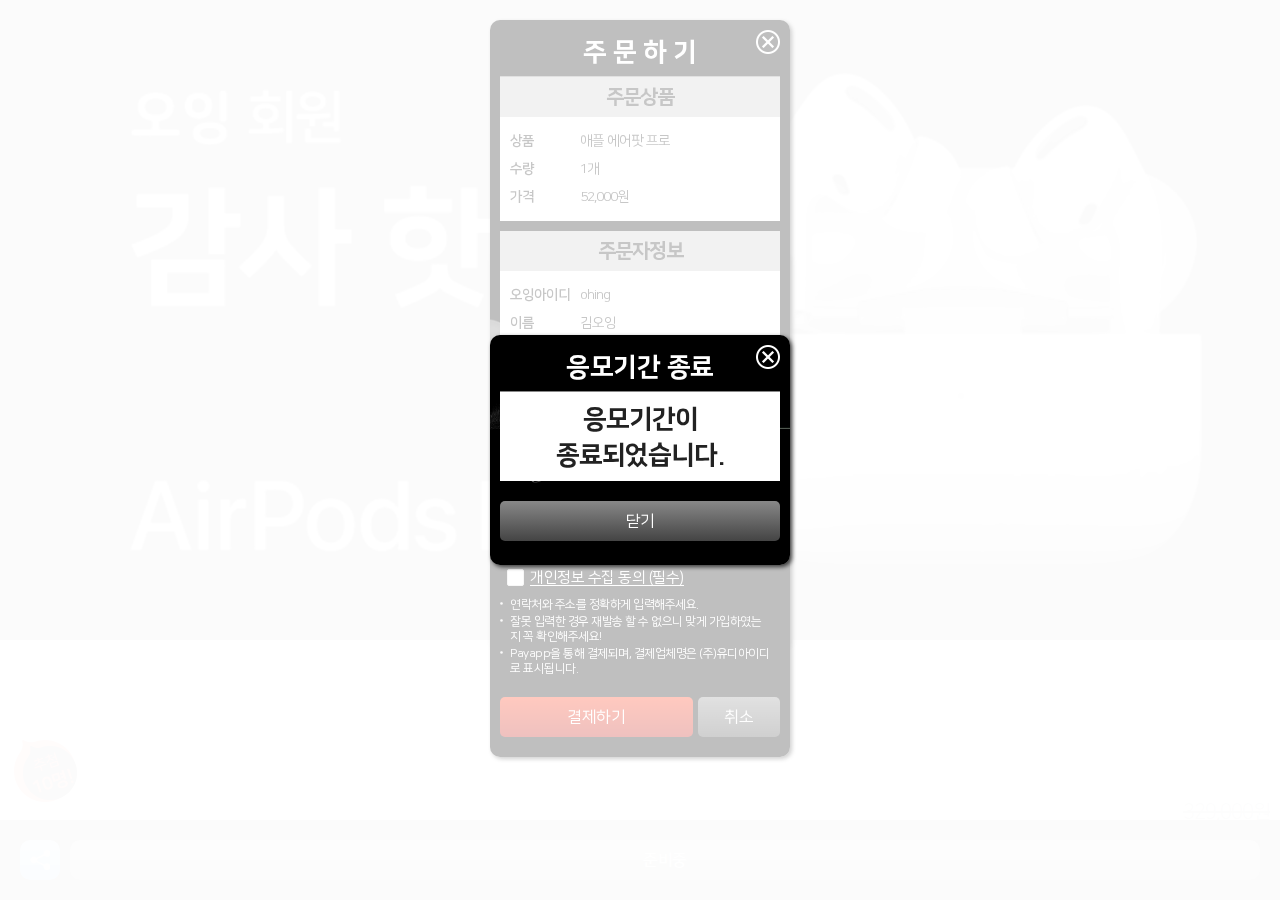
<file: index.html>
<!DOCTYPE html>
<html lang="ko">

<head>
    <meta charset="UTF-8">
    <meta name="viewport" content="width=device-width, initial-scale=1.0, shrink-to-fit=no, maximum-scale=1.0, minimum-scale=1.0, user-scalable=0" />
    <title>오잉회원 감사 핫딜!</title>
    <link rel="stylesheet" href="css/include.css" />
    <script type="text/javascript" src="js/jquery-1.12.3.min.js"></script>
    <script type="text/javascript" src="js/jquery-ui.1.9.2.min.js"></script>
    <script type="text/javascript" src="js/query.js"></script>
    <script src="https://t1.daumcdn.net/mapjsapi/bundle/postcode/prod/postcode.v2.js"></script>
</head>

<body>

    <!-- ************************************************** MAIN ***************************************************************-->

    <div class="wrap">
        <section class="top_banner_wrap">
            <img class="top_banner_img" src="images/banner.jpg" alt="오잉 회원 감사 핫딜 AirPods Pro">
            <div class="top_banner_txt_area">
                <h1 class="top_banner_title">에어팟 프로 AirPods Pro</h1>
                <p class="top_banner_txt">응모기간 : 3월10일 11:00 – 3월15일 11:00<small>( 당첨자 발표 : 3월16일 11:00 )</small></p>
                <img class="top_banner_draw" src="images/draw.png" alt="추첨 10명">
                <p class="top_banner_price">
                    <small>329,000원</small><br>
                    <b>오잉?!</b> 핫딜가 <strong>\52,000원</strong>
                </p>
            </div>
        </section>

        <section class="product_info_wrap">
            <h1 class="product_info_title">상 품 정 보</h1>
            <table class="product_info_table">
                <thead>
                    <tr>
                        <th colspan="2">필수표기정보</th>
                    </tr>
                </thead>
                <tbody>
                    <tr>
                        <td>품명 및 모델명</td>
                        <td>
                            Apple 에어팟 프로 / MWP22KH/A / 케이스 : A2190, 오른쪽 : A2083, 왼쪽 : A2084
                        </td>
                    </tr>
                    <tr>
                        <td>KC 인증 필 유무</td>
                        <td>
                            R-R-APL-A2190, R-C-APL-A2083, R-C-APL-A2084
                        </td>
                    </tr>
                    <tr>
                        <td>출시년월</td>
                        <td>
                            알 수 없음 (업체미제공)
                        </td>
                    </tr>
                    <tr>
                        <td>제조자(수입자)</td>
                        <td>
                            애플INC(애플코리아)
                        </td>
                    </tr>
                    <tr>
                        <td>제조국</td>
                        <td>
                            중국
                        </td>
                    </tr>
                    <tr>
                        <td>크기</td>
                        <td>
                            (박스포함)100*100*45(mm)
                        </td>
                    </tr>
                    <tr>
                        <td>무게</td>
                        <td>
                            (박스포함)250g
                        </td>
                    </tr>
                    <tr>
                        <td>품질보증기준</td>
                        <td>
                            제품 이상 시 공정거래위원회 고시 소비자분쟁해결기준에 의거 보상합니다.
                        </td>
                    </tr>
                    <tr>
                        <td>A/S 책임자</td>
                        <td>
                            애플INC(애플코리아)
                        </td>
                    </tr>
                </tbody>
            </table>
        </section>

        <section class="buy_product_wrap">
            <img src="images/buy.png" alt="상품구매방법 Step1.이벤트응모 Step2.당첨여부확인 Step3.주문과결제 Step4.구매상품수령">
        </section>

        <section class="event_notice_wrap">
            <h1 class="event_notice_title">이벤트 유의사항</h1>
            <ul class="event_notice_list_area">
                <li>본 이벤트는 오잉 회원 대상으로 진행되며 상품 응모는 1인 한번만 가능합니다.</li>
                <li>본 이벤트는 해당 상품 브랜드의 행사와 무관합니다.</li>
                <li>본 이벤트는 추첨을 통해 진행되며 당첨자는 응모기간 종료후 2일 이내 개별 문자로 연락 드립니다.</li>
                <li>당첨자 추첨은 랜덤방식으로 추첨되나 타SNS에 공유한 응모자 중 랜덤으로 7명, 그외 응모자 중 3명을 추첨합니다.</li>
                <li>14세미만의 이용자는 법정대리인의 동의하에 구매가 가능합니다.</li>
                <li>세무신고를 위해 당첨자에게는 개인정보를 요청하게 되며 제세공과금은 오잉미디어에서 부담합니다.</li>
                <li>한 회원이 여러 개의 ID를 통해 주문한 상품은 대상에서 제외됩니다.</li>
                <li>비정상적인 방법으로 상품을 구매할 경우 구매가 취소 될 수 있습니다.</li>
                <li>고객 사정으로 당첨 문자를 삭제하였거나, 스팸문자로 등록된 경우 재발송 불가합니다.</li>
            </ul>
        </section>

        <section class="delivery_info_wrap">
            <h1 class="delivery_info_title">배송/교환/반품안내</h1>

            <div class="delivery_info_sub_title_area">
                <div class="delivery_info_sub_title">배송정보</div>
                <div class="delivery_info_sub_title_line"></div>
            </div>
            <table class="delivery_info_table">
                <tr>
                    <th>- 배송방법</th>
                    <td>우체국택배</td>
                </tr>
                <tr>
                    <th>- 배송비</th>
                    <td>무료배송</td>
                </tr>
                <tr>
                    <th>- 배송기간</th>
                    <td>
                        주문 및 결제 완료 후, 3-4일 이내 도착 도서 산간 지역 등은 하루가 더 소요될 수 있습니다. 천재지변, 물량 수급 변동 등 예외적인 사유 발생 시, 다소 지 연될 수 있는 점 양해 부탁드립니다.
                    </td>
                </tr>
            </table>

            <div class="delivery_info_sub_title_area">
                <div class="delivery_info_sub_title">교환/반품 안내</div>
                <div class="delivery_info_sub_title_line"></div>
            </div>
            <table class="delivery_info_table">
                <tr>
                    <th>- 교환/반품 비용</th>
                    <td>
                        5,000원<br>
                        - 단, 고객 변심의 경우에만 발생
                    </td>
                </tr>
                <tr>
                    <th>- 교환/반품 신청<br>&nbsp;&nbsp;&nbsp;기준일</th>
                    <td>
                        <ul class="delivery_info_list">
                            <li>단순변심에 의한 상품의 교환/반품은 제품 수령 후 30일 이 내까지, 교환/반품 제한사항에 해당하지 않는 경우에만 가능 (교환/반품 비용 고객부담)</li>
                            <li>상품의 내용이 표시·광고의 내용과 다른 경우에는 상품을 수령한 날부터 3개월 이내, 그 사실을 안 날 또는 알 수 있었던 날부터 30일 이내에 청약철회 가능</li>
                        </ul>

                    </td>
                </tr>
            </table>

            <div class="delivery_info_sub_title_area">
                <div class="delivery_info_sub_title">교환/반품 제한사항</div>
                <div class="delivery_info_sub_title_line"></div>
            </div>
            <table class="delivery_info_table">
                <tr>
                    <td>
                        <ul class="delivery_info_list">
                            <li>상품 포장을 개봉하여 사용 또는 설치 완료되어 상품의 가치가 훼손된 경우 (단, 내용 확인을 위한 포장 개봉의 경우는 예외)</li>
                            <li>고객의 사용, 시간경과, 일부 소비에 의하여 상품의 가치가 현저히 감소한 경우</li>
                            <li>제조사의 사정 (신모델 출시 등) 및 부품 가격 변동 등에 의해 무료 교환/반품으로 요청하는 경우</li>
                            <li>홀로그램 등을 분리, 분실, 훼손하여 상품의 가치가 현저히 감소하여 재판매가 불가할 경우</li>
                            <li>설치 또는 사용하여 재판매가 어려운 경우</li>
                            <li>상품의 시리얼 넘버 유출로 내장된 소프트웨어의 가치가 감소한 경우</li>
                        </ul>
                    </td>
                </tr>
                <tr>
                    <td>
                        <b>- A/S 안내</b><br>
                        본 제품은 애플 코리아 정품으로 애플 AS 규정을 따릅니다. 흠집, 찍힘 등 외관상의 하자는 서비스센터에서도 제품불량으로 인한 교환/반품 사유가 되지 않습니다. 판매자와 구매자는 임의로 불량 판정을 할 수 없으며, 초기 불량 및 사용 중 불량 발생 시 가까운 정식 서비스센터를 방문하여 제품 점검 후 교환 및 A/S 처리를 받아야합니다. (서비스 센터 방문 불가 등의 사유로 반품/환불은 불가합니다.)
                    </td>
                </tr>
                <tr>
                    <td>
                        소비자가 전자상거래등에서 소비자 보호에 관한 법률 제 17조 제1항 또는 제3항에 따라 청약철회를 하고 동법 제 18 조 제1항 에 따라 청약철회한 물품을 판매자에게 반환하였음에도 불구 하고 결제 대금의 환급이 3영업일을 넘게 지연된 경우, 소비자 는 전자상거래등에서 소비자보호에 관한 법률 제18조 제2항 및 동법 시행령 제21조 2에 따라 지연일수에 대하여 전상법 시행령으로 정하는 이율을 곱하여 산정한 지연이자(“지연배상금”)를 신청할 수 있습니다. 아울러, 반품 및 결제대금의 환급신청은 service@ohing.net을 통해 하실 수 있습니다.
                    </td>
                </tr>
            </table>

            <div class="delivery_info_sub_title_area">
                <div class="delivery_info_sub_title">판매자 정보</div>
                <div class="delivery_info_sub_title_line"></div>
            </div>
            <table class="delivery_info_table">
                <tr>
                    <th>- 판매자명</th>
                    <td>
                        오잉미디어
                    </td>
                </tr>
                <tr>
                    <th>- 대표이사</th>
                    <td>
                        김민구
                    </td>
                </tr>
                <tr>
                    <th>- 연락처</th>
                    <td>
                        070-4010-5552 / service@ohing.net
                    </td>
                </tr>
                <tr>
                    <th>- 사업자등록번호</th>
                    <td>
                        234-87-01001
                    </td>
                </tr>
                <tr>
                    <th>- 통신판매업신고</th>
                    <td>
                        내용추가요망
                    </td>
                </tr>
                <tr>
                    <th>- 영업소재지</th>
                    <td>
                        영업소재지 : 서울특별시 강남구 테헤란로 87길 도심공항타워 24층
                    </td>
                </tr>
                <tr>
                    <td colspan="2">
                        ※ 미성년자가 체결한 계약은 법정대리인이 동의하지 않는 경우 본인 또는 법정대리인이 취소할 수 있습니다.
                    </td>
                </tr>
            </table>

            <div class="delivery_info_sub_title_area">
                <div class="delivery_info_sub_title">상품인증 정보</div>
                <div class="delivery_info_sub_title_line"></div>
            </div>
            <table class="delivery_info_table">
                <tr>
                    <th><img class="kc_mark" src="images/mark.png" alt="KC인증마크 심볼"></th>
                    <td>
                        <b>방송통신기자재 적합성 평가 대상 :<br>R-R-APL-A2190</b>
                        <p>
                            전파환경 및 방송통신망 등에 위해를 줄 우려가 있는 기자재와 중대한 전자파장해를 주거나 전자파로부터 정상적인 동작을 방해받을 정도의 영향을 받는 기자재에 대한 기술수준 및 전자파 인체보호기준 등에 대한 적합 여부 평가
                        </p>
                    </td>
                </tr>
                <tr>
                    <th><img class="kc_mark" src="images/mark.png" alt="KC인증마크 심볼"></th>
                    <td>
                        <b>방송통신기자재 적합성 평가 대상 :<br>R-C-APL-A2083</b>
                        <p>
                            전파환경 및 방송통신망 등에 위해를 줄 우려가 있는 기자재와 중대한 전자파장해를 주거나 전자파로부터 정상적인 동작을 방해받을 정도의 영향을 받는 기자재에 대한 기술수준 및 전자파 인체보호기준 등에 대한 적합 여부 평가
                        </p>
                    </td>
                </tr>
                <tr>
                    <th><img class="kc_mark" src="images/mark.png" alt="KC인증마크 심볼"></th>
                    <td>
                        <b>방송통신기자재 적합성 평가 대상 :<br>R-C-APL-A2084</b>
                        <p>
                            전파환경 및 방송통신망 등에 위해를 줄 우려가 있는 기자재와 중대한 전자파장해를 주거나 전자파로부터 정상적인 동작을 방해받을 정도의 영향을 받는 기자재에 대한 기술수준 및 전자파 인체보호기준 등에 대한 적합 여부 평가
                        </p>
                    </td>
                </tr>
            </table>
        </section>

        <footer class="bottom_buttons_wrap">
            <a class="button_share" href="#"><img src="images/share.png" alt="공유하기버튼"></a>
            <a class="button_event" href="#">준비중</a>
        </footer>

        <!-- ************************************************** POPUP ***************************************************************-->

        <!-- APPLY -->

        <div class="popup" id="popup_apply">
            <div class="popup_area">
                <a href="#" class="button_x"><img src="images/button_x.png" alt="닫기버튼"></a>
                <h1 class="popup_title">응 모 하 기</h1>
                <div class="popup_user_info_area">
                    <p class="user_title">
                        오잉아이디<br>
                        이름<br>
                        연락처
                    </p>
                    <div class="user_data">
                        <p class="user_id">ohing</p>
                        <p class="user_name">김오잉</p>
                        <p class="user_contact">010-1234-1234</p>
                        <a href="#" class="user_contact_change" id="user_contact_change">연락처 변경 ▶</a>
                    </div>
                </div>
                <p class="popup_contents">
                    응모하신 분 중 추첨을 통해<br>10명에게 구매기회를 드립니다.<br>(SNS에 공유하면 당첨확률 UP!)
                </p>
                <ul class="popup_notice">
                    <li>연락처 정보를 꼭 확인해주세요.</li>
                    <li>당첨자는 개별 연락드리며 본페이지에서도<br>확인할 수 있습니다.</li>
                    <li>문의사항은 service@ohing.net으로 메일보내주세요.</li>
                </ul>
                <div class="popup_buttons_area">
                    <a class="button_next popup_button red" href="#">다음</a>
                    <a class="button_close popup_button" href="#">닫기</a>
                </div>
            </div>
            <p></p>
        </div>

        <!-- APPLY END -->

        <div class="popup" id="popup_apply_end">
            <div class="popup_area">
                <a href="#" class="button_x"><img src="images/button_x.png" alt="닫기버튼"></a>
                <h1 class="popup_title">응 모 완 료</h1>
                <div class="popup_user_info_area">
                    <p class="user_title">
                        오잉아이디<br>
                        이름<br>
                        연락처
                    </p>
                    <div class="user_data">
                        <p class="user_id">ohing</p>
                        <p class="user_name">김오잉</p>
                        <p class="user_contact">010-1234-1234</p>
                        <p href="#" class="user_contact_change">&nbsp;</p>
                    </div>
                </div>
                <p class="popup_contents">
                    감사합니다. 응모가 완료되었습니다.<br>
                    행운을 빌어요!<br>
                    (SNS에 공유하면 당첨확률 UP!)
                </p>
                <ul class="popup_notice">
                    <li>당첨자는 개별 연락드리며 당첨여부는<br>3월 16일 11시부터 본 페이지에서 확인할수 있어요.</li>
                    <li>문의사항은 service@ohing.net으로 메일보내주세요.<br><br></li>
                </ul>
                <div class="popup_buttons_area">
                    <a class="button_close popup_button width_100" href="#">닫기</a>
                </div>
            </div>
            <p></p>
        </div>

        <!-- APPLY WIN -->

        <div class="popup" id="popup_apply_win">
            <div class="popup_area">
                <a href="#" class="button_x"><img src="images/button_x.png" alt="닫기버튼"></a>
                <h1 class="popup_title">당 첨 확 인</h1>
                <div class="popup_user_info_area">
                    <p class="popup_txt">축하합니다!<br>당첨되었습니다!!</p>
                </div>
                <div class="popup_contents">
                    <b>응모상품 : </b>에어팟 프로 1대<br>
                    <p><b>주문가능시간 : </b>3월16일 11:00 ~ 3월19일 11:00</p><br>단, 주문가능시간이 지나면<br>구매포기로 간주하고 당첨이 취소되니<br><strong>꼭 기간내에 주문 해주세요.</strong>
                </div>
                <div class="popup_buttons_area">
                    <a class="button_order popup_button red" href="#">지금 주문하기</a>
                    <a class="button_close popup_button" href="#">나중에</a>
                </div>
            </div>
            <p></p>
        </div>

        <!-- APPLY FAIL -->

        <div class="popup" id="popup_apply_fail">
            <div class="popup_area">
                <a href="#" class="button_x"><img src="images/button_x.png" alt="닫기버튼"></a>
                <h1 class="popup_title">당 첨 확 인</h1>
                <div class="popup_user_info_area">
                    <p class="popup_txt">아쉽네요<br>당첨되지 않았습니다.</p>
                </div>
                <div class="popup_contents">
                    다음에 더 좋은 핫딜을 준비하도록<br>노력하겠습니다.<br>기대해주세요!
                </div>
                <div class="popup_buttons_area">
                    <a class="button_close popup_button width_100" href="#">닫기</a>
                </div>
            </div>
            <p></p>
        </div>

        <!-- PAYMENT -->

        <div class="popup payment" id="popup_order" style="display: block;">
            <div class="popup_area">
                <a href="#" class="button_x"><img src="images/button_x.png" alt="닫기버튼"></a>
                <h1 class="popup_title">주 문 하 기</h1>
                <div class="popup_user_info_area">
                    <p class="popup_contents_title">주문상품</p>
                    <div class="popup_contents_box">
                        <p class="popup_contents_name">
                            상품<br>
                            수량<br>
                            가격
                        </p>
                        <p class="popup_contents_result">
                            애플 에어팟 프로<br>
                            1개<br>
                            52,000원
                        </p>
                    </div>
                </div>
                <div class="popup_user_info_area">
                    <p class="popup_contents_title">주문자정보</p>
                    <div class="popup_contents_box">
                        <p class="popup_contents_name">
                            오잉아이디<br>
                            이름<br>
                            연락처
                        </p>
                        <div class="popup_contents_result">
                            <p class="user_id">ohing</p>
                            <p class="user_name">김오잉</p>
                            <p class="user_contact">010-1234-1234</p>
                        </div>
                    </div>
                </div>
                <div class="popup_user_info_area">
                    <p class="popup_contents_title">배송지</p>
                    <div class="popup_contents_box">
                        <p class="popup_contents_name">
                            이름<br>
                            연락처<br>
                            주소
                        </p>
                        <div class="popup_contents_result">
                            <input type="text" id="input_user_name" placeholder="이름을 입력해 주세요.">
                            <input type="text" id="input_user_contact" placeholder="연락처를 입력해 주세요.">
                            <input type="text" id="input_user_address" placeholder="주소를 입력해주세요.">
                            <input type="text" id="input_user_address_2" placeholder="상세주소를 입력해주세요.">
                        </div>
                    </div>
                </div>
                <input type="checkbox" id="personal_info_aree" name="personal_info_aree" value="agree"><label class="personal_info_aree_label" for="personal_info_aree"></label><a href="#" class="button_personal_info_agree">개인정보 수집 동의 (필수)</a>
                <ul class="popup_notice">
                    <li>연락처와 주소를 정확하게 입력해주세요.</li>
                    <li>잘못 입력한 경우 재발송 할 수 없으니 맞게 가입하였는지 꼭 확인해주세요!</li>
                    <li>Payapp을 통해 결제되며, 결제업체명은 (주)유디아이디로 표시됩니다.</li>
                </ul>
                <div class="popup_buttons_area">
                    <a class="button_payment popup_button red" href="#">결제하기</a>
                    <a class="button_close popup_button" href="#">취소</a>
                </div>
            </div>
        </div>

        <!-- PAYMENT END -->

        <div class="popup payment" id="popup_payment_end">
            <div class="popup_area">
                <a href="#" class="button_x"><img src="images/button_x.png" alt="닫기버튼"></a>
                <h1 class="popup_title">결 제 완 료</h1>
                <div class="popup_user_info_area">
                    <p class="popup_ment">결제가 정상적으로 완료되었습니다.</p>
                    <div class="pay_data">
                        <p class="user_title">
                            결제금액 :<br>
                            결제일시 :
                        </p>
                        <div class="user_data">
                            <p class="payment_price">52,000원</p>
                            <p class="payment_date">2021년 3월 19일 10시 21분</p>
                        </div>
                    </div>
                </div>
                <div class="popup_user_info_area">
                    <p class="popup_contents_title">주문상품</p>
                    <div class="popup_contents_box">
                        <p class="popup_contents_name">
                            상품<br>
                            수량<br>
                            가격
                        </p>
                        <p class="popup_contents_result">
                            애플 에어팟 프로<br>
                            1개<br>
                            52,000원
                        </p>
                    </div>
                </div>
                <div class="popup_user_info_area">
                    <p class="popup_contents_title">주문자정보</p>
                    <div class="popup_contents_box">
                        <p class="popup_contents_name">
                            오잉아이디<br>
                            이름<br>
                            연락처
                        </p>
                        <div class="popup_contents_result">
                            <p class="user_id">ohing</p>
                            <p class="user_name">김오잉</p>
                            <p class="user_contact">010-1234-1234</p>
                        </div>
                    </div>
                </div>
                <div class="popup_user_info_area">
                    <p class="popup_contents_title">배송지</p>
                    <div class="popup_contents_box">
                        <p class="popup_contents_name">
                            이름<br>
                            연락처<br>
                            주소
                        </p>
                        <div class="popup_contents_result">
                            <p class="user_name">받는이</p>
                            <p class="user_contact">010-1234-1234</p>
                            <p class="user_address">(12345) 서울특별시 서울동 서울아파트 101동 101호</p>
                        </div>
                    </div>
                </div>
                <ul class="popup_notice">
                    <li>문의사항은 service@ohing.net으로 메일보내 주세요.</li>
                    <li>Payapp을 통해 결제되며, 결제업체명은 (주)유디아이디로 표시됩니다.</li>
                </ul>
                <div class="popup_buttons_area">
                    <a class="button_close popup_button width_100" href="#">닫기</a>
                </div>
            </div>
        </div>

        <!-- PREPARING -->

        <div class="popup" id="popup_preparing">
            <div class="popup_area">
                <a href="#" class="button_x"><img src="images/button_x.png" alt="닫기버튼"></a>
                <h1 class="popup_title">준 비 중</h1>
                <div class="popup_user_info_area">
                    <p class="popup_txt"> 3월 10일 11:00AM<br>오픈됩니다!</p>
                </div>
                <div class="popup_contents">
                    다시 와주실거죠?<br>
                    미리미리 공유하고<br>응모하면 당첨확률 UP!
                </div>
                <div class="popup_buttons_area">
                    <a class="button_close popup_button width_100" href="#">닫기</a>
                </div>
            </div>
            <p></p>
        </div>

        <!-- APPLY CLOSE -->

        <div class="popup" id="popup_apply_close">
            <div class="popup_area">
                <a href="#" class="button_x"><img src="images/button_x.png" alt="닫기버튼"></a>
                <h1 class="popup_title">응모기간 종료</h1>
                <div class="popup_user_info_area">
                    <p class="popup_txt">응모기간이<br>종료되었습니다.</p>
                </div>

                <div class="popup_buttons_area">
                    <a class="button_close popup_button width_100" href="#">닫기</a>
                </div>
            </div>
            <p></p>
        </div>

        <!-- PERSONAL INFO -->

        <div class="popup" id="popup_personal_info">
            <div class="popup_area">
                <a href="#" class="button_x"><img src="images/button_x.png" alt="닫기버튼"></a>
                <p class="popup_personal_info">
                    [개인정보 수집 이용에 대한 동의]<br>
                    1.개인정보를 제공받는 자 : 오잉미디어<br>
                    2.개인정보를 제공받는 자의 개인정보 이용 목적 : 상품 및 경품(서비스) 배송 (전송),<br> <br><br>반품, 환불, 고객상담 등 정보통 신서비스제공계약 및 전자상거래(통신판 매)계약의 이행을 위해 필요한 업무의 처리<br>
                    3.제공하는 개인정보의 항목 : ID, 성명, 전화번호, 휴대전화번호, 배송지 주소<br>
                    4.개인정보를 제공받는 자의 개인정보 보유 및 이용 기간 : 이벤트가 종료 된 후 1개월<br>
                    5.동의를 거부할 수 있으며, 동의 거부시 이벤트에 참여할 수 없습니다.
                </p>
                <div class="popup_buttons_area">
                    <a class="button_close popup_button width_100" href="#">닫기</a>
                </div>
            </div>
            <p></p>
        </div>

        <!-- POSTAL CODE -->
        <div id="popup_postal_code"></div>


    </div>
</body>

</html>
</file>
<file: css/include.css>
@charset "utf-8";

@import url("reset.css");
@import url("common.css"); 
@import url("main.css");
@import url("font.css");
</file>
